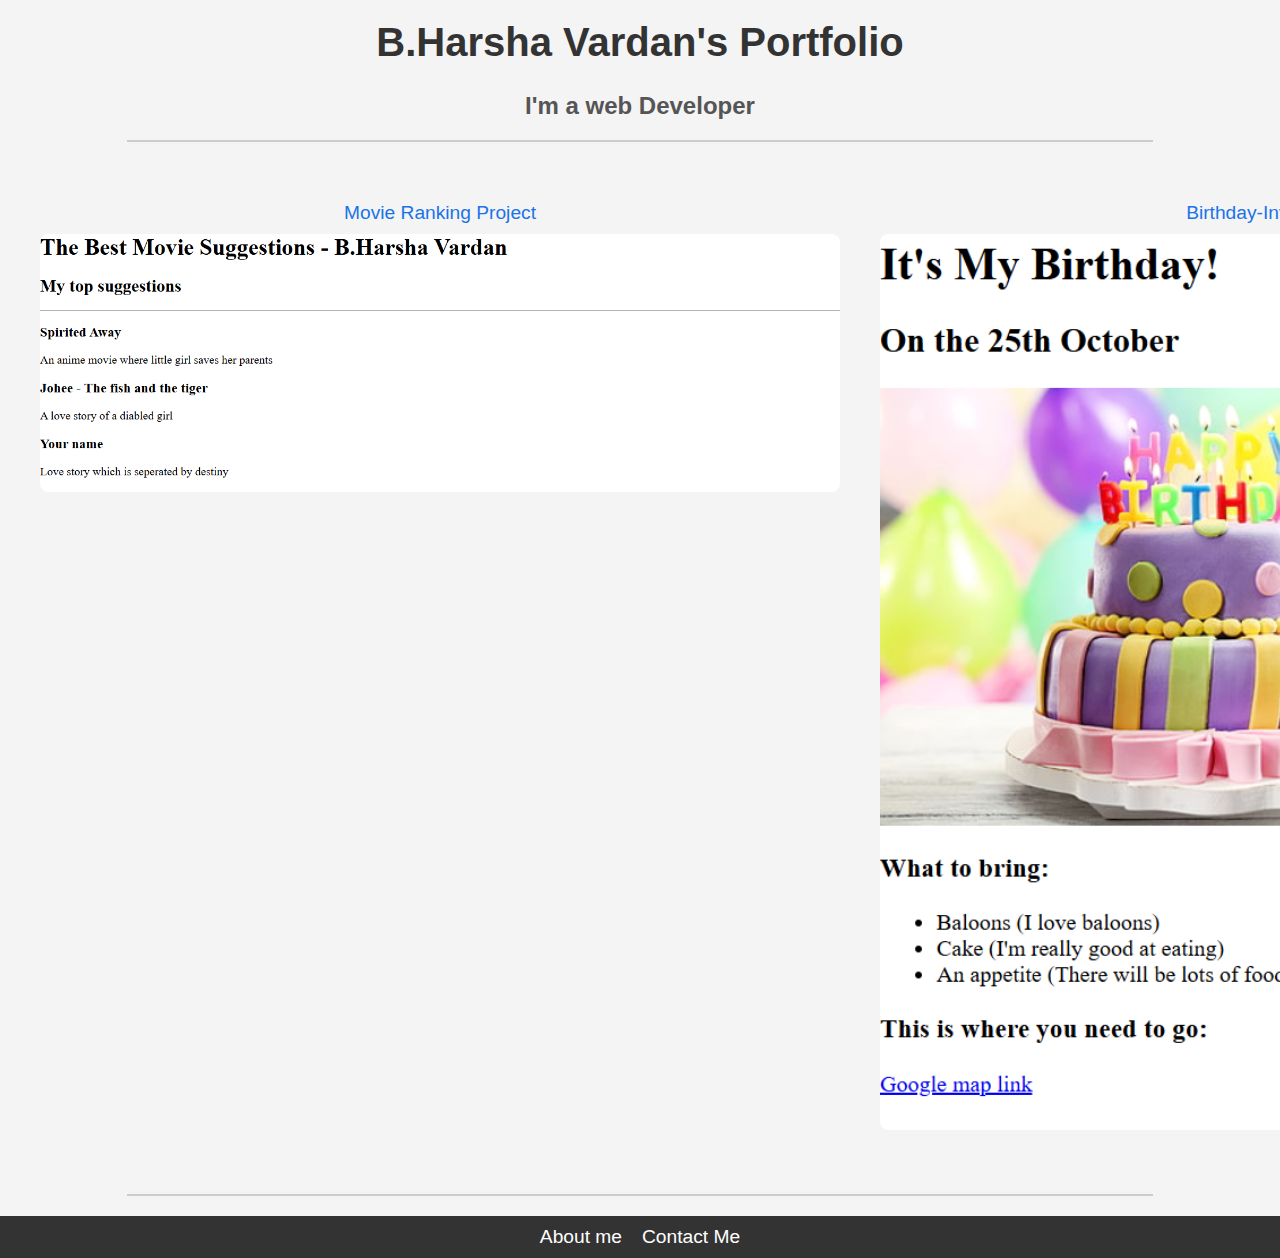
<file: 4.3 HTML Porfolio Project/index.html>
<!DOCTYPE html>
<html lang="en">
<head>
    <meta charset="UTF-8">
    <meta name="viewport" content="width=device-width, initial-scale=1.0">
    <meta name="description" content="Portfolio">
    <meta name="author" content="Portfolio">
    <title>Portfolio</title>
    <link rel="stylesheet" href="style.css">
</head>
<body>
    <header>
    <h1>B.Harsha Vardan's Portfolio</h1>
    <h2>I'm a web Developer</h2>
    </header>
    <hr>
    <section class="projects">
        <div class="project">
            <a href="./public/movie-ranking.html">Movie Ranking Project</a>
            <img src="./assets/images/movie suggestion.png" width="800" alt="Movie Rankings">
        </div>
        <div class="project">
            <a href="./public/birthday-invite.html">Birthday-Invite Project</a>
            <img src="./assets/images/birthdayinvitation.png" width="800" ailt="Birthday Invitation">
        </div>
    </section>
    <hr>
    <footer>
        <nav>
            <a href="./public/about.html">About me</a>
            <a href="./public/contact.html">Contact Me</a>
        </nav>
    </footer>
</body>
</html>
</file>
<file: 4.3 HTML Porfolio Project/style.css>
body {
    font-family: Arial, sans-serif;
    margin: 0;
    padding: 0;
    background-color: #f4f4f4;
    text-align: center;
}

header h1 {
    font-size: 2.5em;
    margin-top: 20px;
    color: #333;
}

header h2 {
    font-size: 1.5em;
    margin: 5px;
    color: #555;
}

hr {
    margin: 20px auto;
    width: 80%;
    border: 1px solid #ccc;
}

.projects {
    display: flex;
    justify-content: space-around;
    padding: 20px;
}

.project {
    text-align: center;
    margin: 20px;
}

.project a {
    display: block;
    font-size: 1.2em;
    margin-bottom: 10px;
    color: #1a73e8;
    text-decoration: none;
}

.project a:hover {
    text-decoration: underline;
}

img {
    border-radius: 8px;
}

footer nav {
    display: flex;
    justify-content: center;
    gap: 20px;
    padding: 10px;
    background-color: #333;
}

footer nav a {
    color: white;
    text-decoration: none;
    font-size: 1.2em;
}

footer nav a:hover {
    text-decoration: underline;
}
</file>
